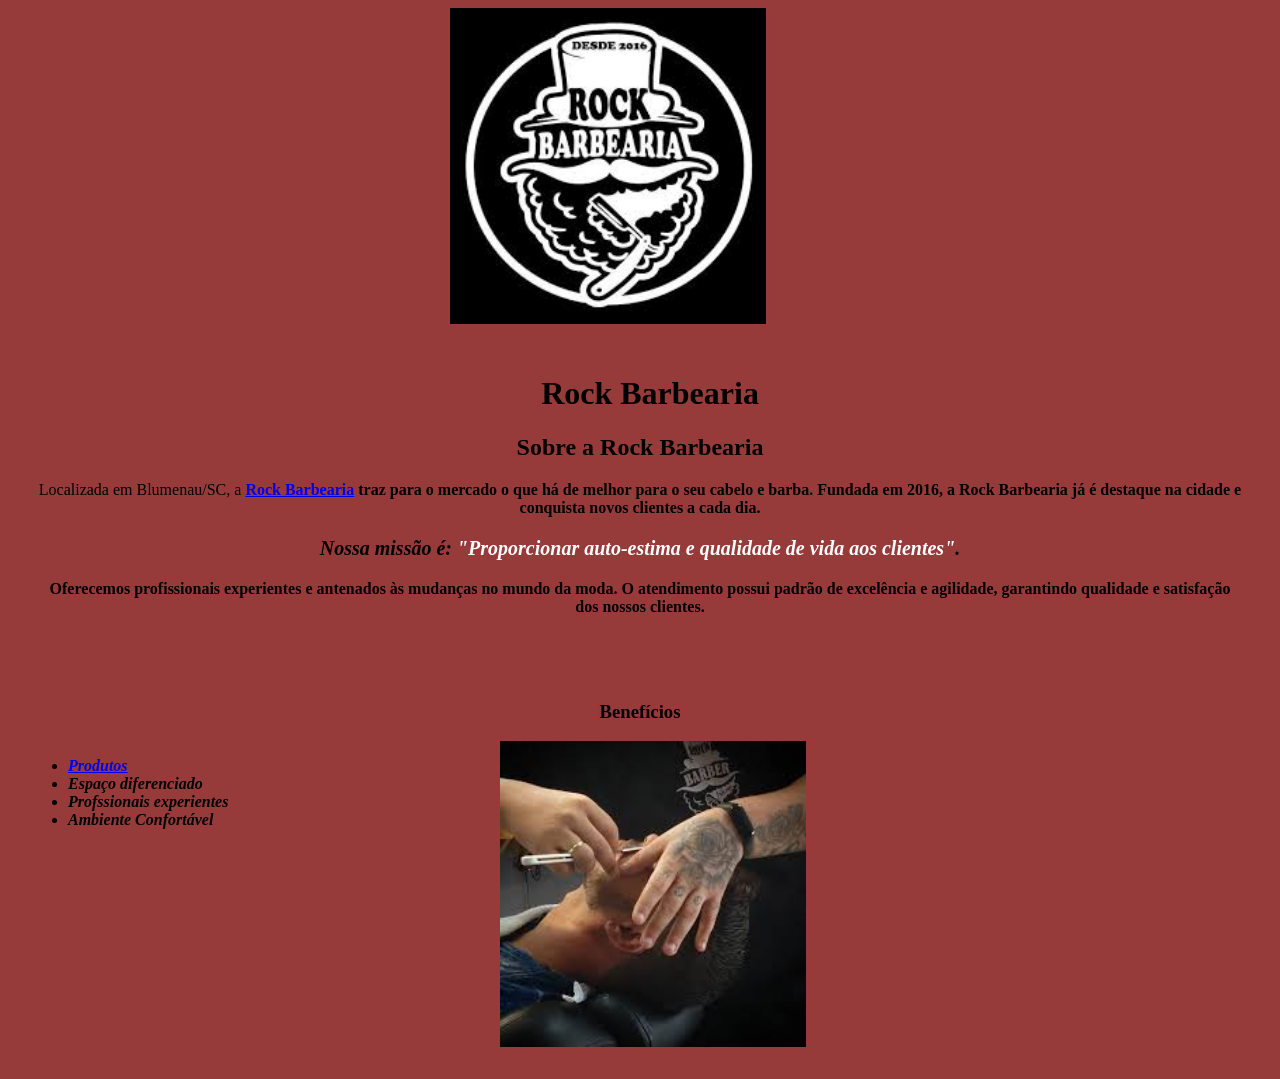
<file: index.html>
<!DOCTYPE html>
<html lang="pt-br">

<head>
    <meta charset="UTF-8">
    <title>Rock Barbearia</title>
    <link rel="stylesheet" href="style.css">
</head>

<body>
    <img id="banner" src="img/rock.barbearia.jpeg">
    <div class="principal">
       <header>
        <h1 class="titulo-principal">Rock Barbearia</h1>
        </header>
        <h2 class="centralizado">Sobre a Rock Barbearia</h2>

        <p>Localizada em Blumenau/SC, a <strong> <a
                    href="https://sites.appbarber.com.br/agendamento/rockbarbearia2016">Rock Barbearia</a>
                traz para o mercado o que há de melhor para o seu cabelo e barba.
            Fundada em 2016, a Rock Barbearia já é destaque na cidade e conquista novos clientes a cada dia.</p>

        <p id="missao"><em>Nossa missão é: <strong>"Proporcionar auto-estima e qualidade de vida aos
                    clientes"</strong>.</em></p>

        <p>Oferecemos profissionais experientes e antenados às mudanças no mundo da moda.
            O atendimento possui padrão de excelência e agilidade, garantindo qualidade e satisfação dos nossos
            clientes.</p>
    </div>
    <div class="beneficios">
        <h3 class="centralizado">Benefícios</h3>
     
        <ul>
            <li class="itens"><a href="produtos.html">Produtos</a></li>
            <li class="itens">Espaço diferenciado</li>
            <li class="itens">Profssionais experientes</li>
            <li class="itens">Ambiente Confortável</li>
        </ul>

        <img src="img/beneficios.jpeg" class="imagembeneficios">
    </div>
</body>

</html>
</file>
<file: style.css>
body {
    background: rgb(151, 58, 58);
}

.principal{
    background: rgb(151, 58, 58);
    padding: 30px;
}

.itens{
    font-style: italic;
}

.beneficios{
    background: rgb(151, 58, 58);
    padding: 20px;
}

h2{
    text-align: center;
}

ul {
    display: inline-block; /* alinhar pela linha de cima */
    vertical-align: top; /* alinhar pelo topo */
    width: 20%; /* largura */
    margin-right: 15%;
}

img {
    width: 25%;
}

#banner {
    display: inline-block;
    width: 25%;
    vertical-align: top;
    margin-right: 25%;
    margin-left: 35%;
}

h1 {
    text-align: center
}

p {
    text-align: center;
}

#missao {
    font-size: 20px
}

em strong {
    color: #ffffff;
}

.titulo-principal {
padding-left: 20px;
}

.centralizado {
    text-align: center;
}
</file>
